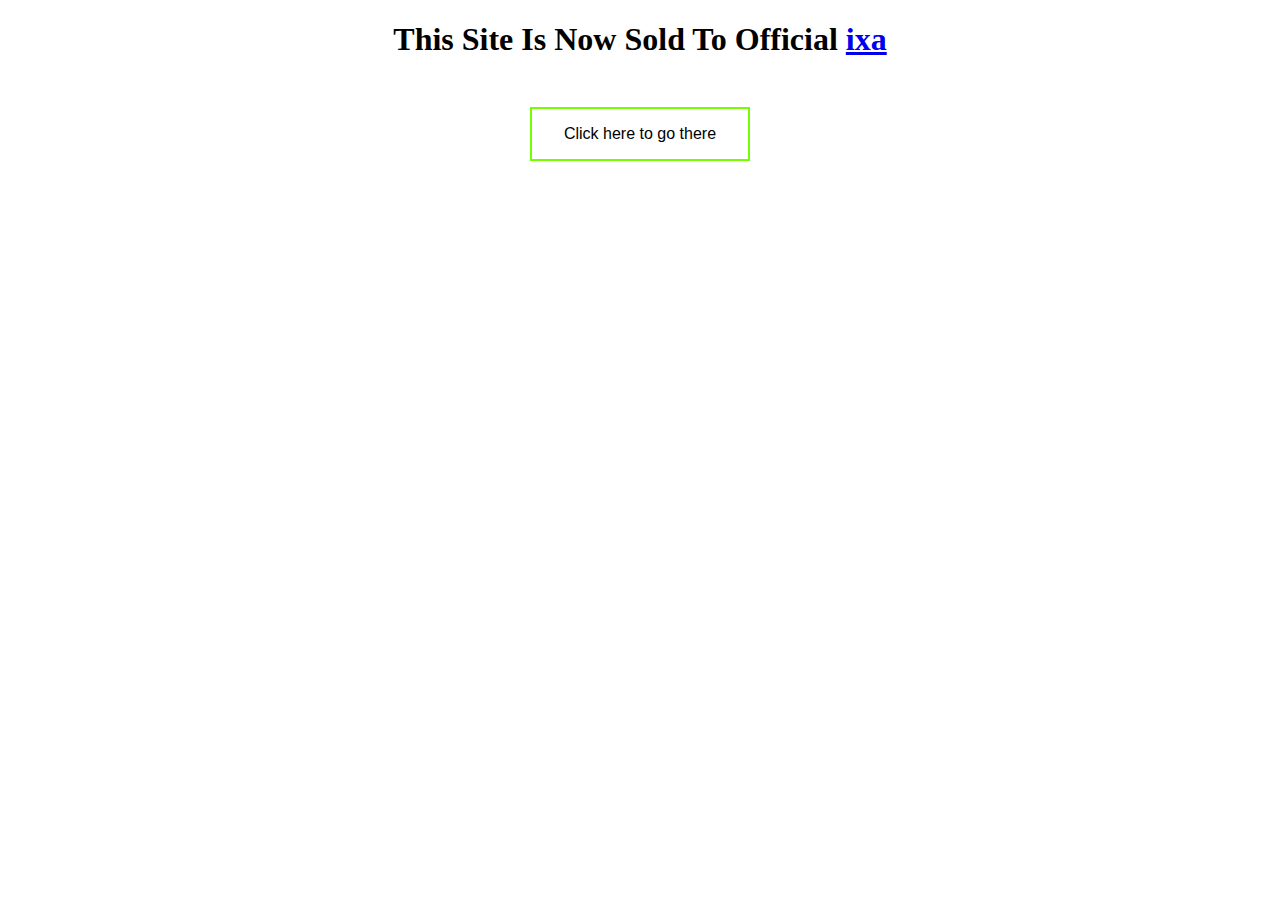
<file: index.html>
<!DOCTYPE html>
<html lang="en">
<head>
    <meta charset="UTF-8">
    <meta http-equiv="X-UA-Compatible" content="IE=edge">
    <meta name="viewport" content="width=device-width, initial-scale=1.0">
    <link rel="stylesheet" href="style.css">
    <title>Document</title>
</head>
<body>
    <center><h1>This Site Is Now Sold To Official <a href="https://ixaaa.github.io">ixa</a></h1></center>
    <center><a href="https://ixaaa.github.io"><button class="button button1"> Click here to go there</button></a></center>
</body>
</html>
</file>
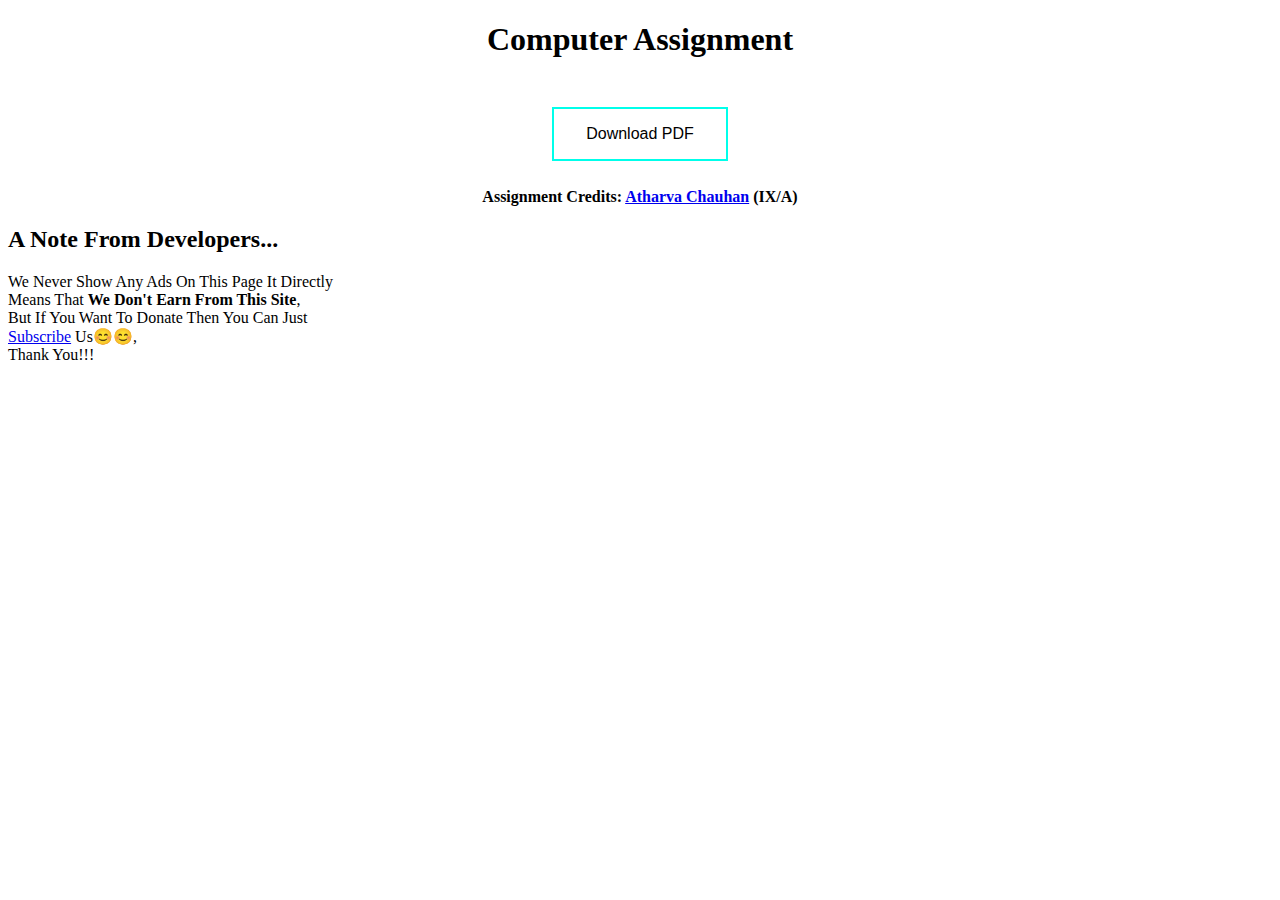
<file: computer.html>
<!DOCTYPE html>
<html lang="en">
<head>
    <meta charset="UTF-8">
    <meta http-equiv="X-UA-Compatible" content="IE=edge">
    <meta name="viewport" content="width=device-width, initial-scale=1.0">
    <link rel="stylesheet" href="style.css">
    <title>Computer</title>
</head>
<body>
    <center><h1>Computer Assignment</h1></center>

    <center><a href="https://raw.githubusercontent.com/TAGISWILD/ixa/main/computer.pdf"><button class="button button7">Download PDF</button></a></center>
    <center><b>Assignment Credits: <a href="https://tagiswild.github.io">Atharva Chauhan</a> (IX/A)</b></center>
    <h2>A Note From Developers...</h2>
    <p>
        We Never Show Any Ads On This Page It Directly <br>
        Means That <b>We Don't Earn From This Site</b>, <br>
        But If You Want To Donate Then You Can Just <br>
        <a href="https://www.youtube.com/channel/UCOH-KD7pGjspzUMwDchZjUw">Subscribe</a> Us😊😊, <br>
        Thank You!!! <br>
    </p>

</body>
</html>
</file>
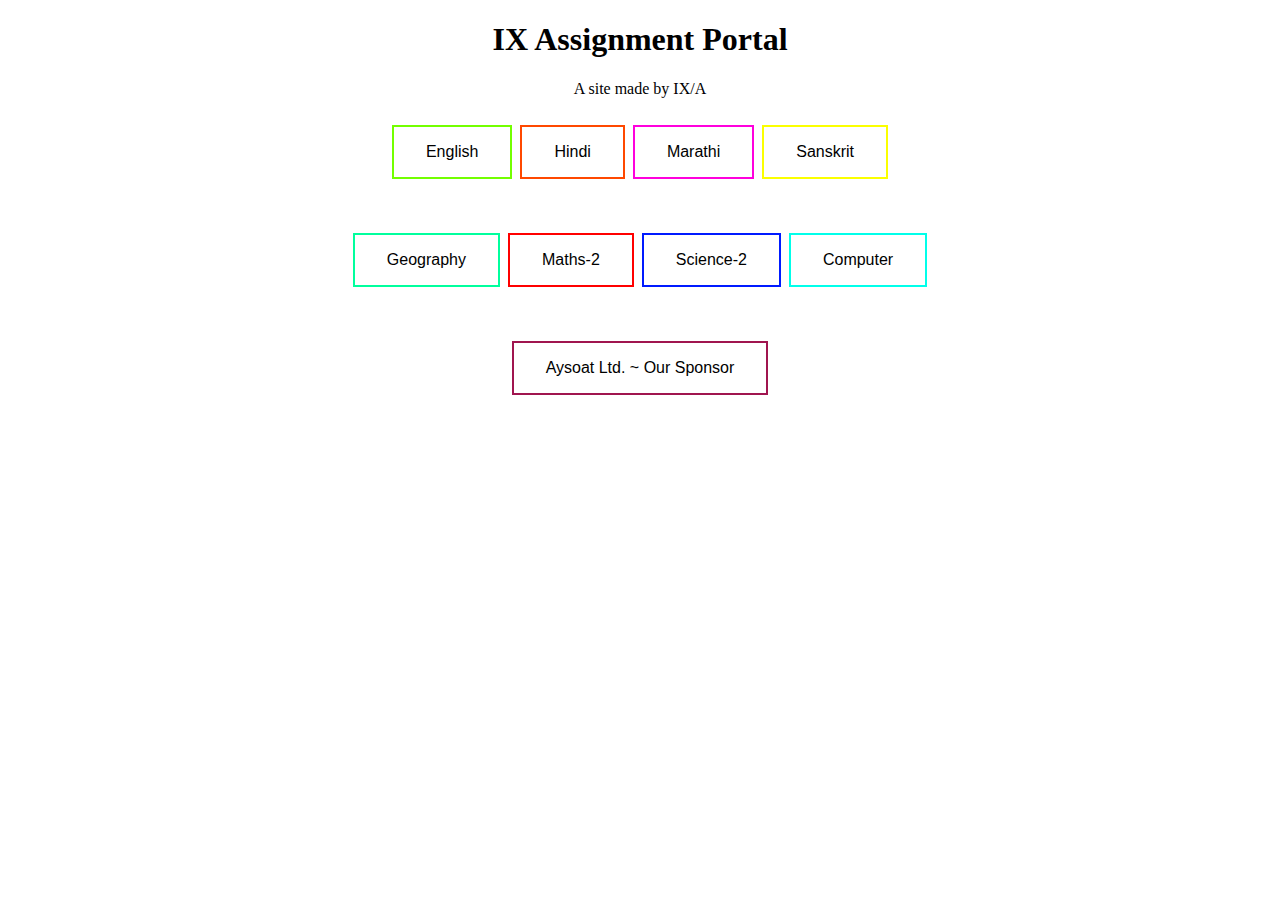
<file: index_old.html>
<!DOCTYPE html>
<html lang="en">
<head>
    <meta charset="UTF-8">
    <meta http-equiv="X-UA-Compatible" content="IE=edge">
    <meta name="viewport" content="width=device-width, initial-scale=1.0">
    <link rel="stylesheet" href="style.css">
    <link rel="icon" href="[data-uri]">
    <title>Assignment Portal</title>
</head>
<body>
    
    <center><h1>IX Assignment Portal</h1></center>
    <center>A site made by IX/A</center>
    <center>
        <a href="./Subject/english.html"><button class= "button button1">English</button></a>
        <a href="./Subject/hindi.html"><button class= "button button2">Hindi</button></a>
        <a href="./Subject/marathi.html"><button class= "button button3">Marathi</button></a>
        <a href="./Subject/sanskrit.html"><button class= "button button4">Sanskrit</button></a>
    </center>
    <center>
        <a href="./Subject/Geo.html"><button class= "button button8">Geography</button></a>
        <a href="./Subject/maths2.html"><button class= "button button5">Maths-2</button></a>
        <a href="./Subject/science2.html"><button class= "button button6">Science-2</button></a>
        <a href="./Subject/computer.html"><button class= "button button7">Computer</button></a>
    </center>
    <center>
        <a href="./Sponsers/Aysoat/Aysoat.html"><button class= "button button9">Aysoat Ltd. ~ Our Sponsor</button></a>
    </center>
</body>
</html>
</file>
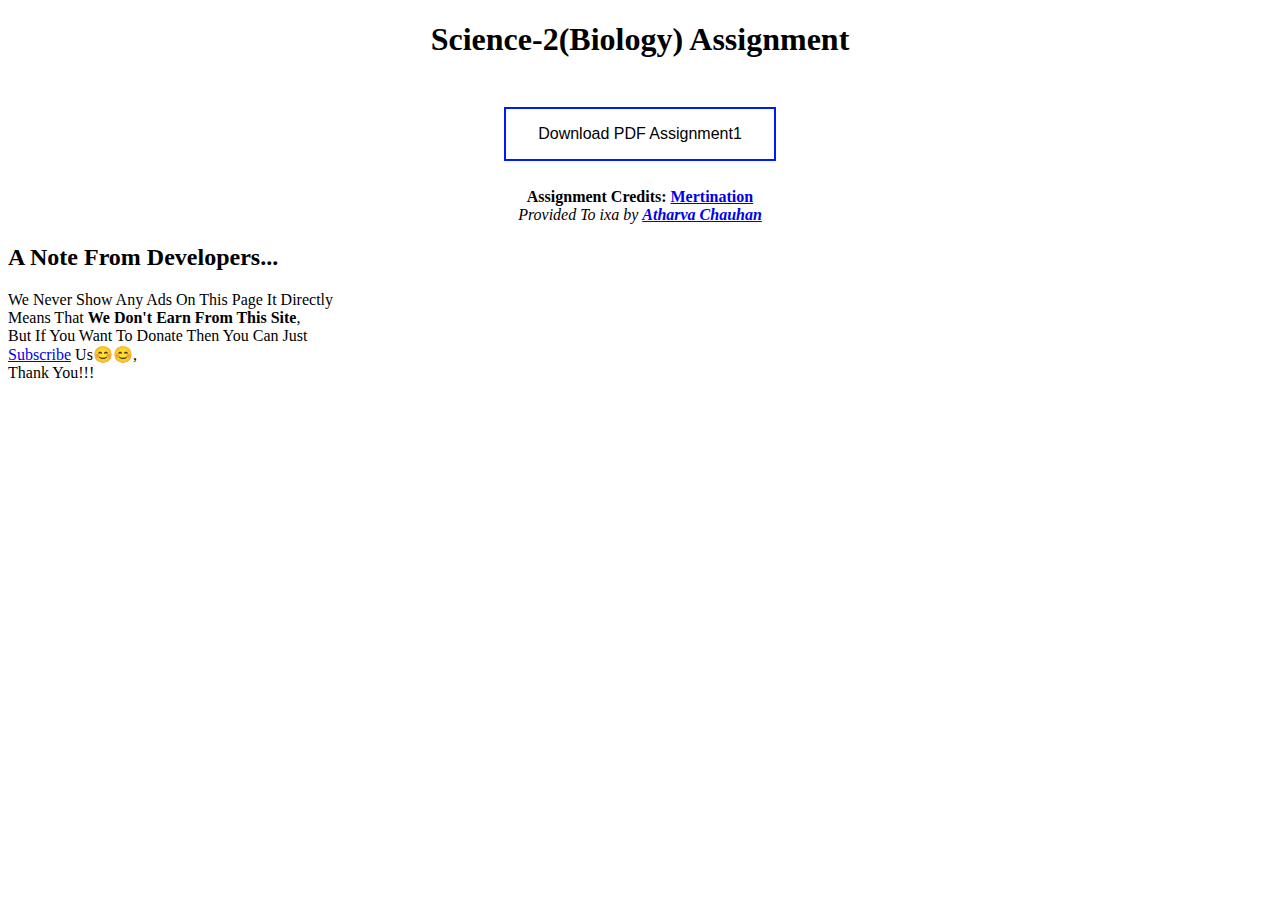
<file: science2.html>
<!DOCTYPE html>
<html lang="en">
<head>
    <meta charset="UTF-8">
    <meta http-equiv="X-UA-Compatible" content="IE=edge">
    <meta name="viewport" content="width=device-width, initial-scale=1.0">
    <link rel="stylesheet" href="style.css">
    <title>Science-2(Biology)</title>
</head>
<body>
    <center><h1>Science-2(Biology) Assignment</h1></center>

    <center><a href="https://raw.githubusercontent.com/TAGISWILD/ixa/main/SCI2_ASSIGNMENT_1_tagiswild.github.io_ixa.pdf"><button class="button button6">Download PDF Assignment1</button></a></center>
    <center><b>Assignment Credits: <a href="https://www.meritnation.com">Mertination</a></b> </center>
    <center><i>Provided To ixa by <b><a href="https://tagiswild.github.io">Atharva Chauhan</a></b></i></center>
    <h2>A Note From Developers...</h2>
    <p>
        We Never Show Any Ads On This Page It Directly <br>
        Means That <b>We Don't Earn From This Site</b>, <br>
        But If You Want To Donate Then You Can Just <br>
        <a href="https://www.youtube.com/channel/UCOH-KD7pGjspzUMwDchZjUw">Subscribe</a> Us😊😊, <br>
        Thank You!!! <br>
    </p>

</body>
</html>
</file>
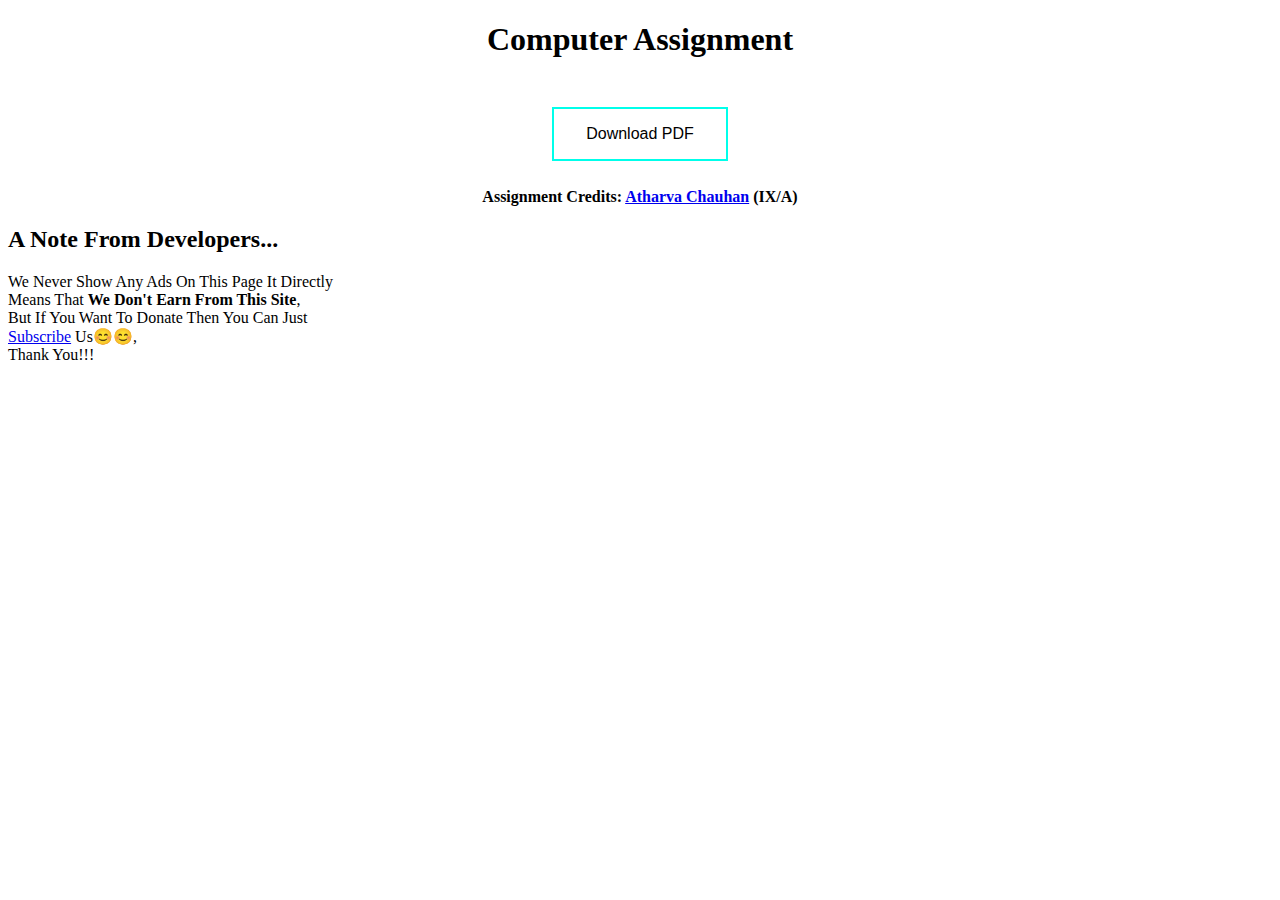
<file: Subject/computer.html>
<!DOCTYPE html>
<html lang="en">
<head>
    <meta charset="UTF-8">
    <meta http-equiv="X-UA-Compatible" content="IE=edge">
    <meta name="viewport" content="width=device-width, initial-scale=1.0">
    <link rel="stylesheet" href="style.css">
    <title>Computer</title>
</head>
<body>
    <center><h1>Computer Assignment</h1></center>

    <center><a href="https://raw.githubusercontent.com/TAGISWILD/ixa/main/Pdfs/Computer/computer.pdf"><button class="button button7">Download PDF</button></a></center>
    <center><b>Assignment Credits: <a href="https://tagiswild.github.io">Atharva Chauhan</a> (IX/A)</b></center>
    <h2>A Note From Developers...</h2>
    <p>
        We Never Show Any Ads On This Page It Directly <br>
        Means That <b>We Don't Earn From This Site</b>, <br>
        But If You Want To Donate Then You Can Just <br>
        <a href="https://www.youtube.com/channel/UCOH-KD7pGjspzUMwDchZjUw">Subscribe</a> Us😊😊, <br>
        Thank You!!! <br>
    </p>

</body>
</html>
</file>
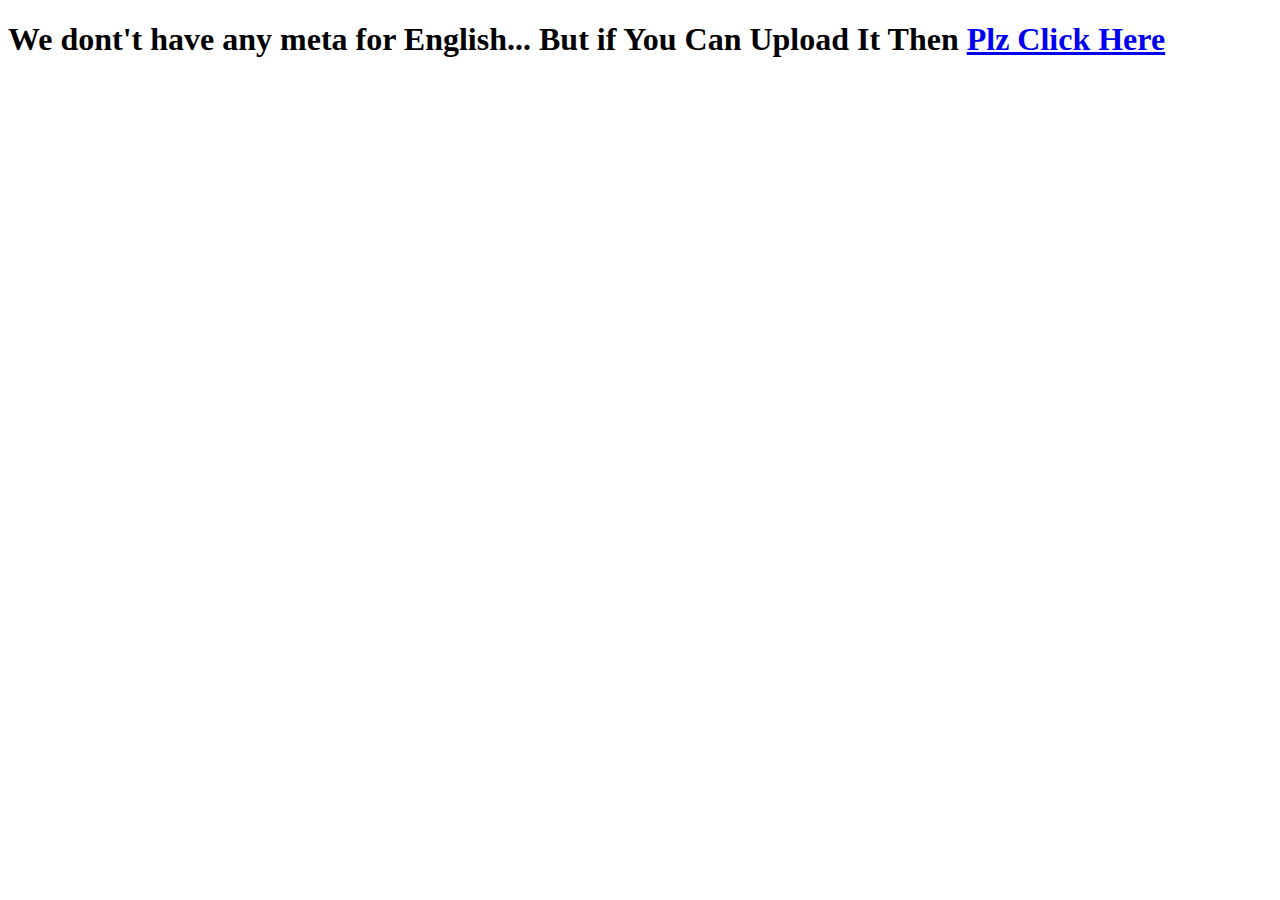
<file: Subject/english.html>
<!DOCTYPE html>
<html lang="en">
<head>
    <meta charset="UTF-8">
    <meta http-equiv="X-UA-Compatible" content="IE=edge">
    <meta name="viewport" content="width=device-width, initial-scale=1.0">
    <title>Aw, Snap!</title>
</head>
<body>
    <h1>We dont't have any meta for English... But if You Can Upload It Then <a href="https://api.whatsapp.com/send?phone=917304726116&text=Hey%2C%20I%20can%20submit%20English%20Assignments%20on%20and%20for%20ixa..">Plz Click Here</a></h1>
</body>
</html>
</file>
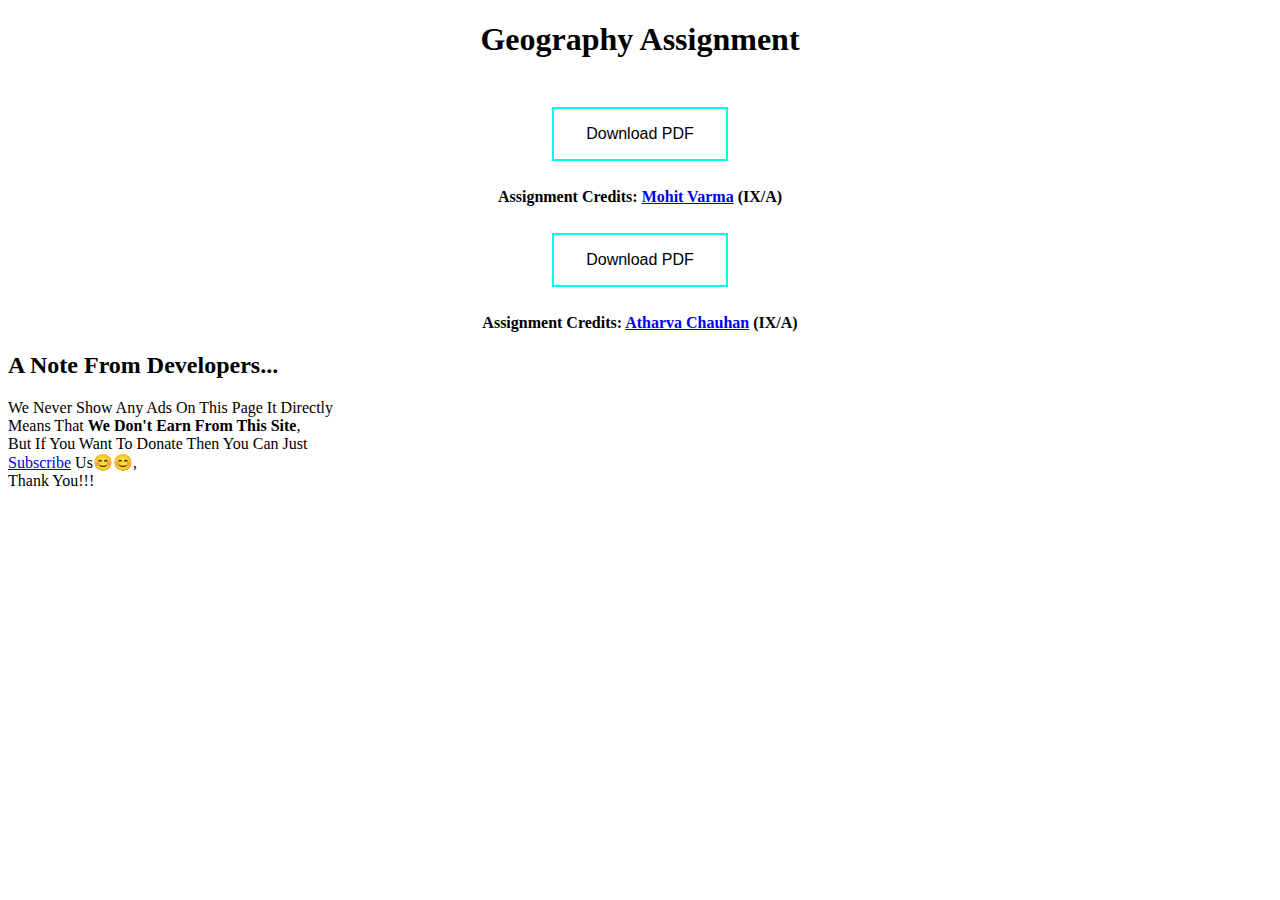
<file: Subject/Geo.html>
<!DOCTYPE html>
<html lang="en">
<head>
    <meta charset="UTF-8">
    <meta http-equiv="X-UA-Compatible" content="IE=edge">
    <meta name="viewport" content="width=device-width, initial-scale=1.0">
    <link rel="stylesheet" href="style.css">
    <title>Geography</title>
</head>
<body>
    <center><h1>Geography Assignment</h1></center>
    
    <center><a href="https://raw.githubusercontent.com/TAGISWILD/ixa/main/Pdfs/Geo/geo-full_Mohit_Varma_tagiswild.github.io_ixa.pdf"><button class="button button7">Download PDF</button></a></center>
    <center><b>Assignment Credits: <a href="https://instagram.com/mohitvarma28">Mohit Varma</a> (IX/A)</b></center>

    <center><a href="https://raw.githubusercontent.com/TAGISWILD/ixa/main/Pdfs/Geo/geo-full_Atharva_Chauhan_tagiswild.github.io_ixa.pdf"><button class="button button7">Download PDF</button></a></center>
    <center><b>Assignment Credits: <a href="https://tagiswild.github.io">Atharva Chauhan</a> (IX/A)</b></center>
    <h2>A Note From Developers...</h2>
    <p>
        We Never Show Any Ads On This Page It Directly <br>
        Means That <b>We Don't Earn From This Site</b>, <br>
        But If You Want To Donate Then You Can Just <br>
        <a href="https://www.youtube.com/channel/UCOH-KD7pGjspzUMwDchZjUw">Subscribe</a> Us😊😊, <br>
        Thank You!!! <br>
    </p>

</body>
</html>
</file>
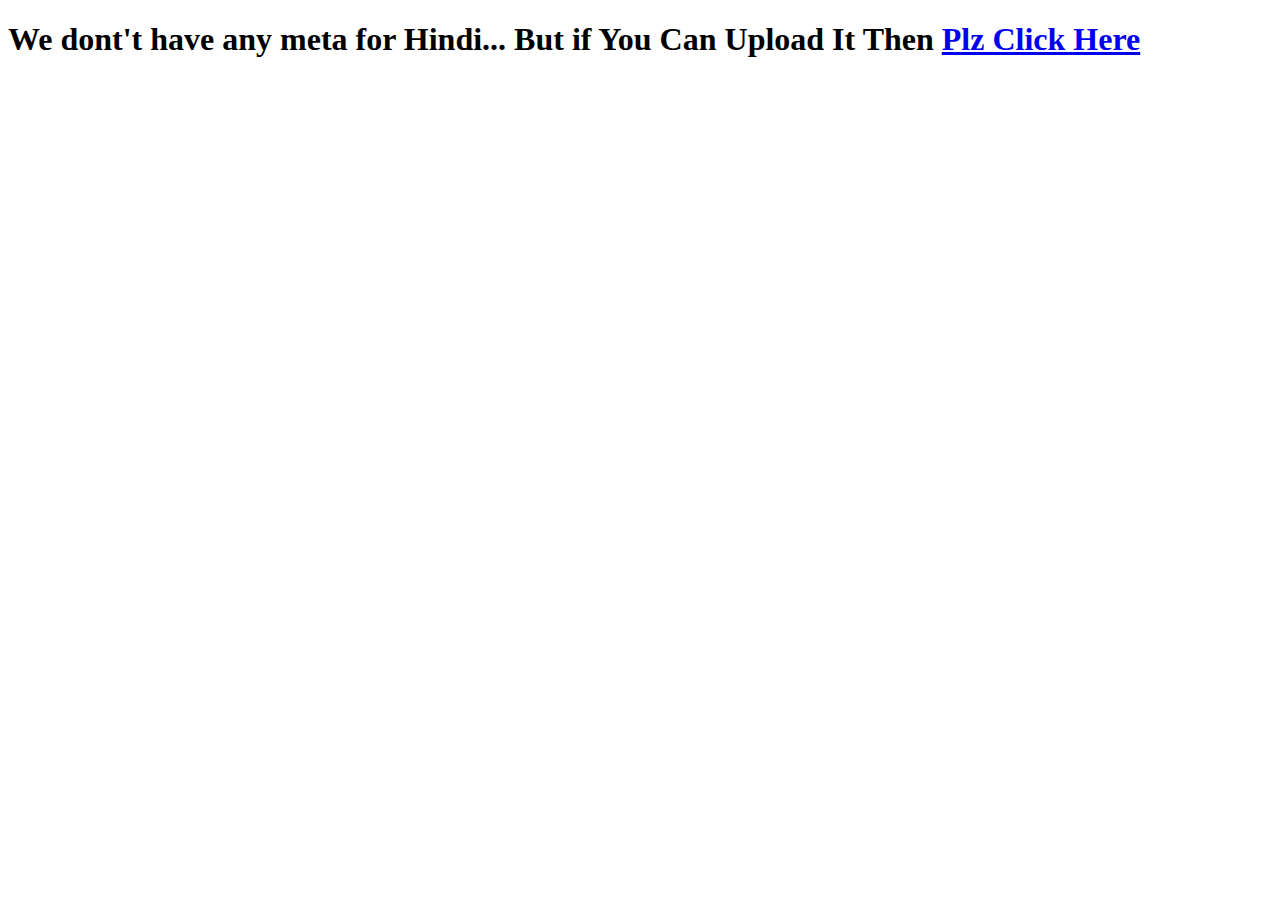
<file: Subject/hindi.html>
<!DOCTYPE html>
<html lang="en">
<head>
    <meta charset="UTF-8">
    <meta http-equiv="X-UA-Compatible" content="IE=edge">
    <meta name="viewport" content="width=device-width, initial-scale=1.0">
    <title>Aw, Snap!</title>
</head>
<body>
    <h1>We dont't have any meta for Hindi... But if You Can Upload It Then <a href="https://api.whatsapp.com/send?phone=917304726116&text=Hey%2C%20I%20can%20submit%20Hindi%20Assignments%20on%20and%20for%20ixa..">Plz Click Here</a></h1>
</body>
</html>
</file>
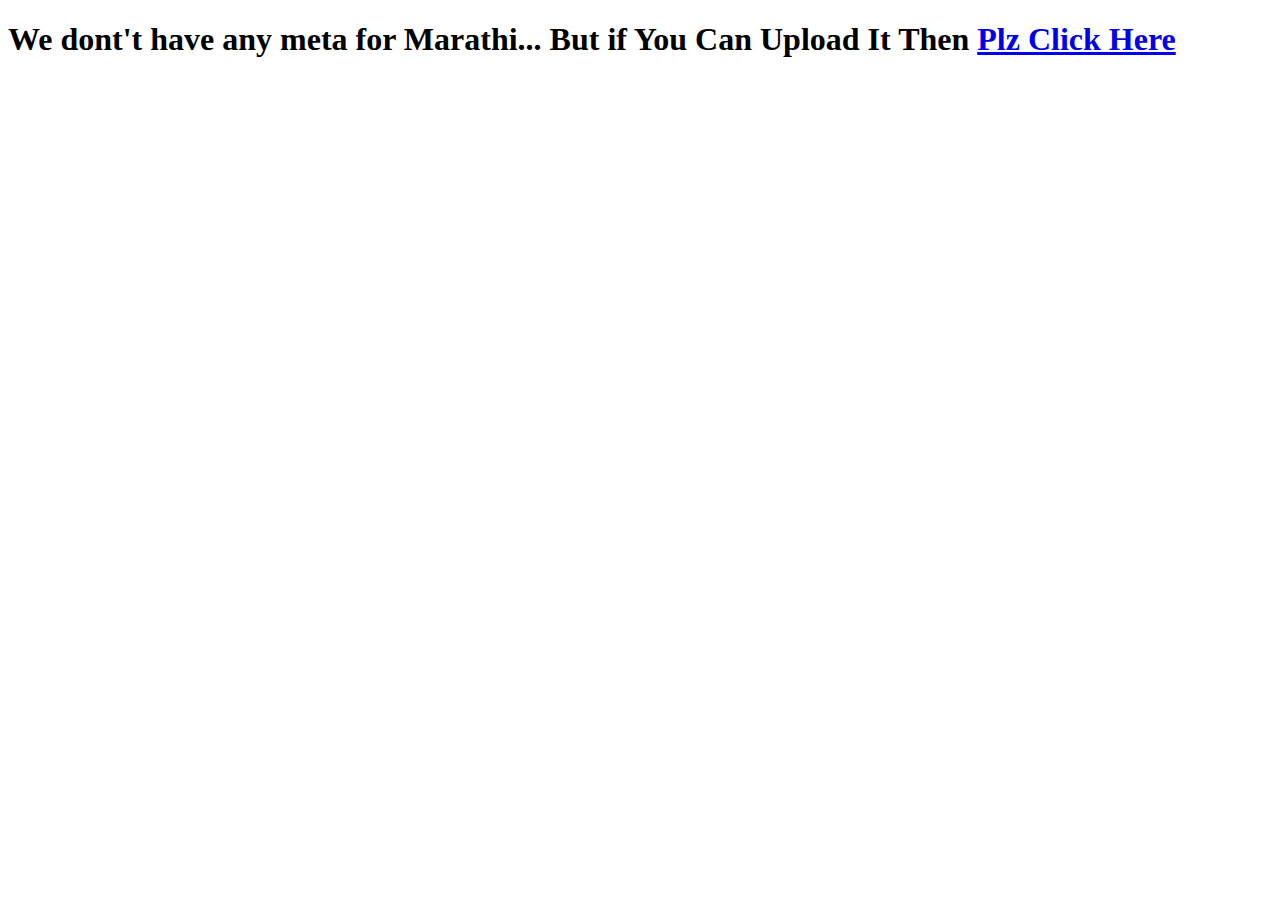
<file: Subject/marathi.html>
<!DOCTYPE html>
<html lang="en">
<head>
    <meta charset="UTF-8">
    <meta http-equiv="X-UA-Compatible" content="IE=edge">
    <meta name="viewport" content="width=device-width, initial-scale=1.0">
    <title>Aw, Snap!</title>
</head>
<body>
    <h1>We dont't have any meta for Marathi... But if You Can Upload It Then <a href="https://api.whatsapp.com/send?phone=917304726116&text=Hey%2C%20I%20can%20submit%20Marathi%20Assignments%20on%20and%20for%20ixa..">Plz Click Here</a></h1>
</body>
</html>
</file>
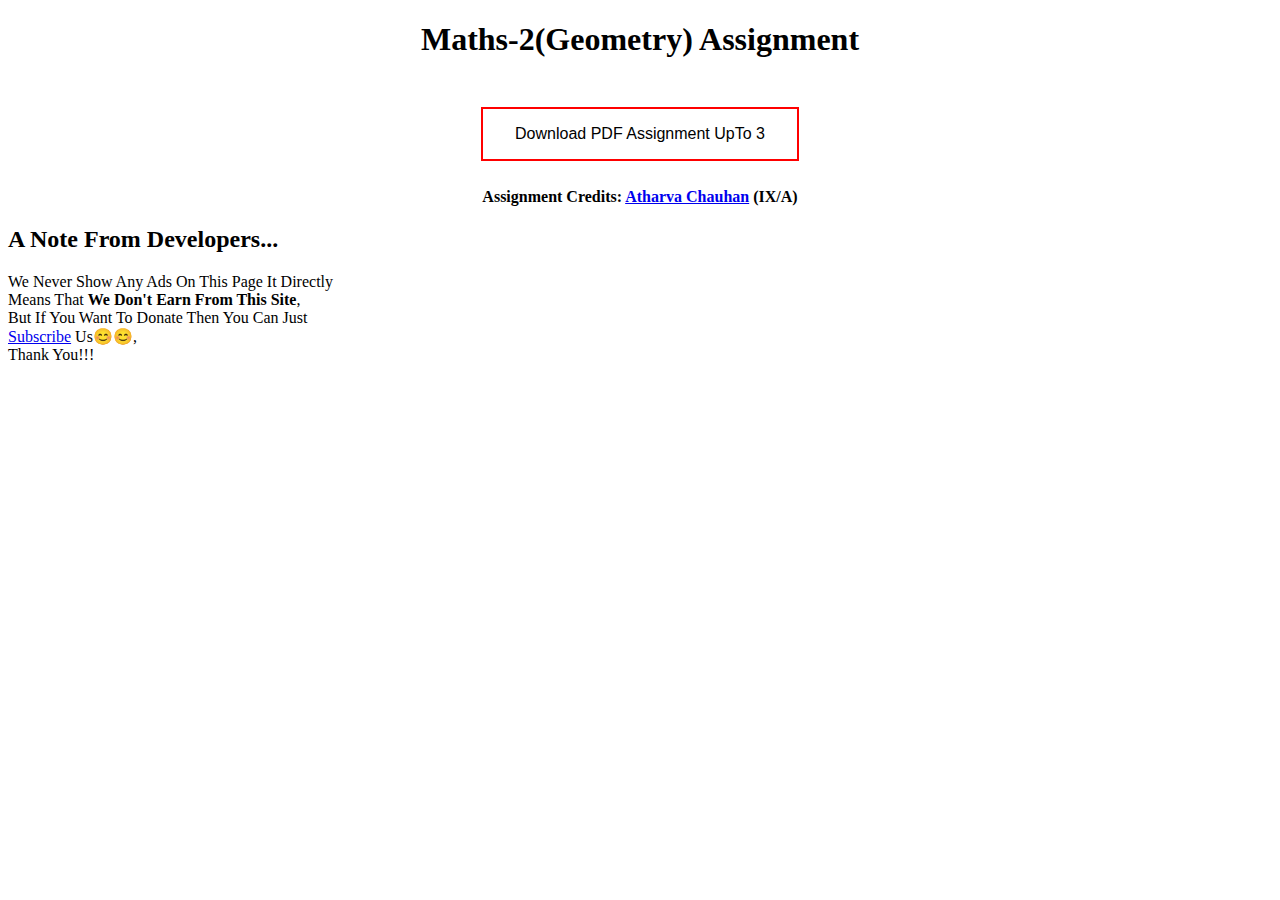
<file: Subject/maths2.html>
<!DOCTYPE html>
<html lang="en">
<head>
    <meta charset="UTF-8">
    <meta http-equiv="X-UA-Compatible" content="IE=edge">
    <meta name="viewport" content="width=device-width, initial-scale=1.0">
    <link rel="stylesheet" href="style.css">
    <title>Maths-2(Geometry)</title>
</head>
<body>
    <center><h1>Maths-2(Geometry) Assignment</h1></center>

    <center><a href="https://raw.githubusercontent.com/TAGISWILD/ixa/main/Pdfs/Maths-2/Maths_Assignment_Atharva_Chauhan_UpTo_3.pdf"><button class="button button5">Download PDF Assignment UpTo 3</button></a></center>
    <center><b>Assignment Credits: <a href="https://tagiswild.github.io">Atharva Chauhan</a> (IX/A)</b></center>
    <h2>A Note From Developers...</h2>
    <p>
        We Never Show Any Ads On This Page It Directly <br>
        Means That <b>We Don't Earn From This Site</b>, <br>
        But If You Want To Donate Then You Can Just <br>
        <a href="https://www.youtube.com/channel/UCOH-KD7pGjspzUMwDchZjUw">Subscribe</a> Us😊😊, <br>
        Thank You!!! <br>
    </p>

</body>
</html>
</file>
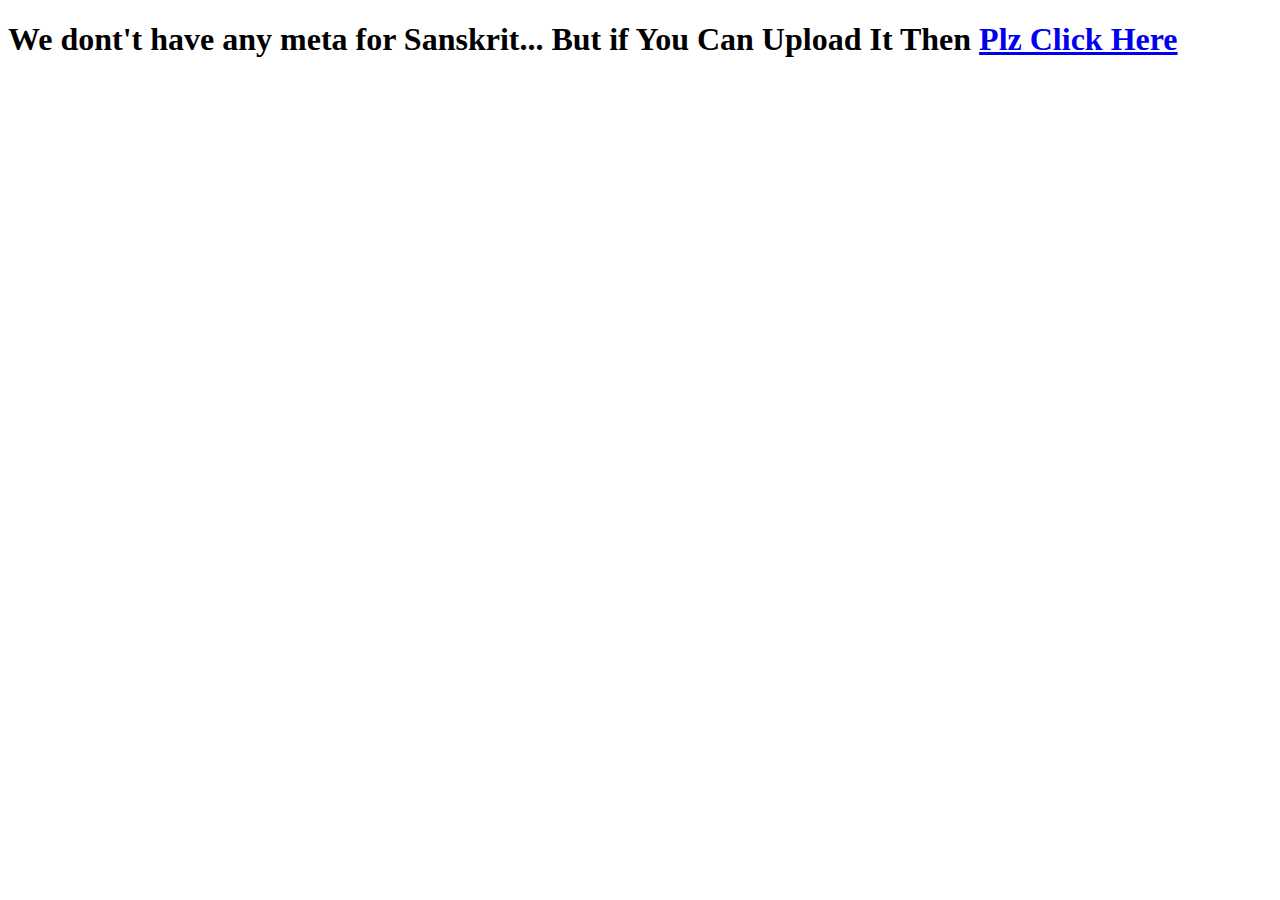
<file: Subject/sanskrit.html>
<!DOCTYPE html>
<html lang="en">
<head>
    <meta charset="UTF-8">
    <meta http-equiv="X-UA-Compatible" content="IE=edge">
    <meta name="viewport" content="width=device-width, initial-scale=1.0">
    <title>Aw, Snap!</title>
</head>
<body>
    <h1>We dont't have any meta for Sanskrit... But if You Can Upload It Then <a href="https://api.whatsapp.com/send?phone=917304726116&text=Hey%2C%20I%20can%20submit%20Sanskrit%20Assignments%20on%20and%20for%20ixa..">Plz Click Here</a></h1>
</body>
</html>
</file>
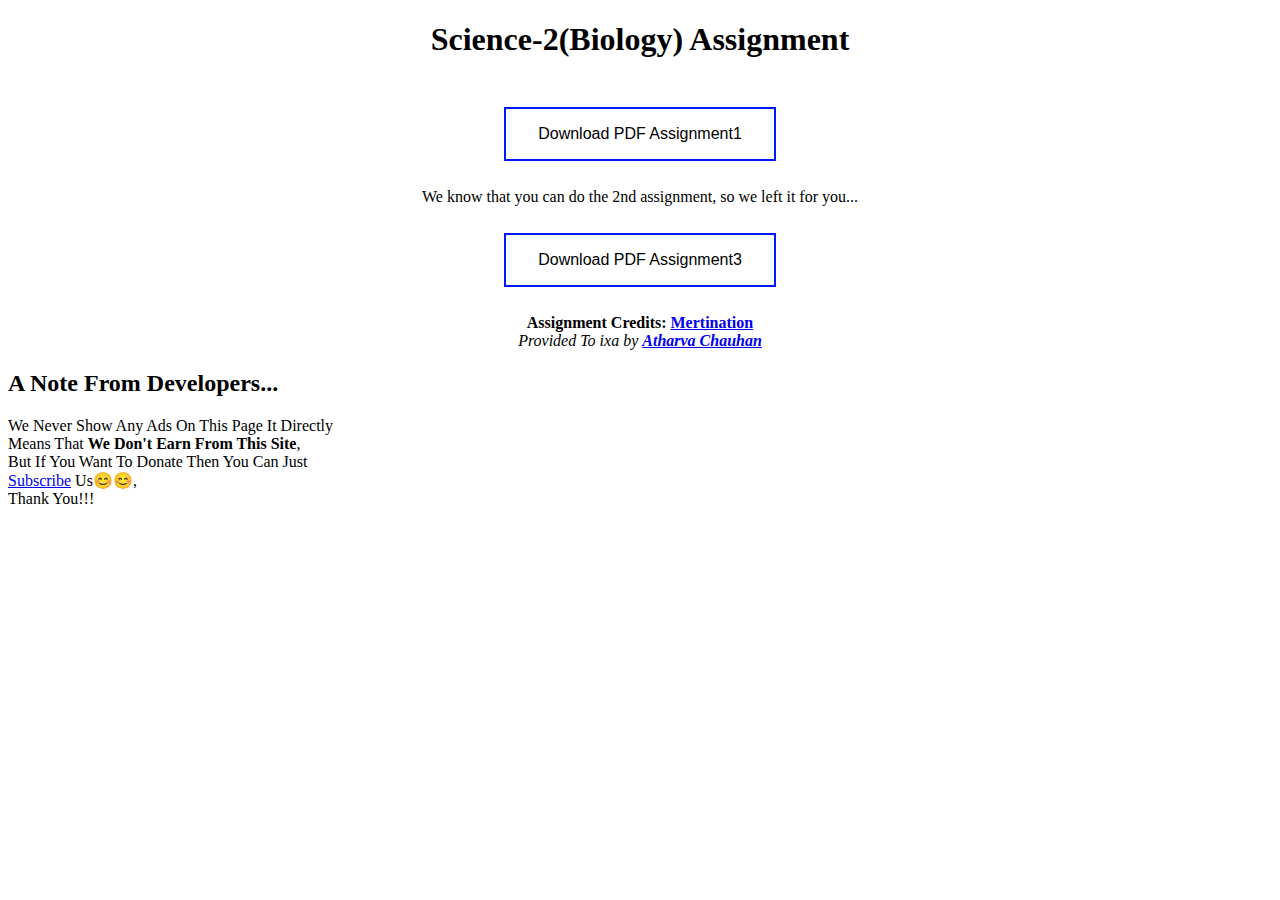
<file: Subject/science2.html>
<!DOCTYPE html>
<html lang="en">
<head>
    <meta charset="UTF-8">
    <meta http-equiv="X-UA-Compatible" content="IE=edge">
    <meta name="viewport" content="width=device-width, initial-scale=1.0">
    <link rel="stylesheet" href="./style.css">
    <title>Science-2(Biology)</title>
</head>
<body>
    
    <center><h1>Science-2(Biology) Assignment</h1></center>

    <center><a href="https://raw.githubusercontent.com/TAGISWILD/ixa/main/Pdfs/Sci-2/SCI2_ASSIGNMENT_1_tagiswild.github.io_ixa.pdf"><button class="button button6">Download PDF Assignment1</button></a></center>
    <center>We know that you can do the 2nd assignment, so we left it for you...</center>
    <center><a href="https://raw.githubusercontent.com/TAGISWILD/ixa/main/Pdfs/Sci-2/SCI2_ASSIGNMENT_2_tagiswild.github.io_ixa.pdf"><button class="button button6">Download PDF Assignment3</button></a></center>
    <center><b>Assignment Credits: <a href="https://www.meritnation.com">Mertination</a></b> </center>
    <center><i>Provided To ixa by <b><a href="https://tagiswild.github.io">Atharva Chauhan</a></b></i></center>
    <h2>A Note From Developers...</h2>
    <p>
        We Never Show Any Ads On This Page It Directly <br>
        Means That <b>We Don't Earn From This Site</b>, <br>
        But If You Want To Donate Then You Can Just <br>
        <a href="https://www.youtube.com/channel/UCOH-KD7pGjspzUMwDchZjUw">Subscribe</a> Us😊😊, <br>
        Thank You!!! <br>
    </p>

</body>
</html>
</file>
<file: style.css>
.button {
    background-color: #ff0000; 
    border: none;
    color: white;
    padding: 16px 32px;
    text-align: center;
    text-decoration: none;
    display: inline-block;
    font-size: 16px;
    margin: 27px 2px;
    transition-duration: 0.9s;
    cursor: pointer;
}
.buttonO {
    background-color: #ff0000; 
    border: none;
    color: white;
    padding: 16px 32px;
    text-align: center;
    text-decoration: none;
    display: inline-block;
    font-size: 16px;
    margin: 27px 2px;
    transition-duration: 0.9s;
    cursor: pointer;
}
.button1 {
    background-color: white; 
    color: black; 
    border: 2px solid #73ff00;
}
.button1:hover {
    background-color: #73ff00;
    color: white;
}
.button2 {
    background-color: white; 
    color: black; 
    border: 2px solid #ff4800;
}

.button2:hover {
    background-color: #ff4800;
    color: white;
}
.button3 {
    background-color: white; 
    color: black; 
    border: 2px solid #ff00dd;
}
.button3:hover {
    background-color: #ff00dd;
    color: white;
}
.button4 {
    background-color: white; 
    color: black; 
    border: 2px solid #fbff00;
}
.button4:hover {
    background-color: #fbff00;
    color: white;
}
.button5 {
    background-color: white; 
    color: black; 
    border: 2px solid #ff0000;
}
.button5:hover {
    background-color: #ff0000;
    color: white;
}
.button6 {
    background-color: white; 
    color: black; 
    border: 2px solid #001aff;
}
.button6:hover {
    background-color: #001aff;
    color: white;
}
.button7 {
    background-color: white; 
    color: black; 
    border: 2px solid #00ffea;
}
.button7:hover {
    background-color: #00ffd5;
    color: white;
}
.button8 {
    background-color: white; 
    color: black; 
    border: 2px solid #00ff9d;
}
.button8:hover {
    background-color: #00ff9d;
    color: white;
}
.button9 {
    background-color: white; 
    color: black; 
    border: 2px solid #a0154f;
}
.button9:hover {
    background-color: #a0154f;
    color: white;
}
</file>
<file: Subject/style.css>
.button {
    background-color: #ff0000; 
    border: none;
    color: white;
    padding: 16px 32px;
    text-align: center;
    text-decoration: none;
    display: inline-block;
    font-size: 16px;
    margin: 27px 2px;
    transition-duration: 0.9s;
    cursor: pointer;
}
.buttonO {
    background-color: #ff0000; 
    border: none;
    color: white;
    padding: 16px 32px;
    text-align: center;
    text-decoration: none;
    display: inline-block;
    font-size: 16px;
    margin: 27px 2px;
    transition-duration: 0.9s;
    cursor: pointer;
}
.button1 {
    background-color: white; 
    color: black; 
    border: 2px solid #73ff00;
}
.button1:hover {
    background-color: #73ff00;
    color: white;
}
.button2 {
    background-color: white; 
    color: black; 
    border: 2px solid #ff4800;
}

.button2:hover {
    background-color: #ff4800;
    color: white;
}
.button3 {
    background-color: white; 
    color: black; 
    border: 2px solid #ff00dd;
}
.button3:hover {
    background-color: #ff00dd;
    color: white;
}
.button4 {
    background-color: white; 
    color: black; 
    border: 2px solid #fbff00;
}
.button4:hover {
    background-color: #fbff00;
    color: white;
}
.button5 {
    background-color: white; 
    color: black; 
    border: 2px solid #ff0000;
}
.button5:hover {
    background-color: #ff0000;
    color: white;
}
.button6 {
    background-color: white; 
    color: black; 
    border: 2px solid #001aff;
}
.button6:hover {
    background-color: #001aff;
    color: white;
}
.button7 {
    background-color: white; 
    color: black; 
    border: 2px solid #00ffea;
}
.button7:hover {
    background-color: #00ffd5;
    color: white;
}
.button8 {
    background-color: white; 
    color: black; 
    border: 2px solid #00ff9d;
}
.button8:hover {
    background-color: #00ff9d;
    color: white;
}
.button9 {
    background-color: white; 
    color: black; 
    border: 2px solid #a0154f;
}
.button9:hover {
    background-color: #a0154f;
    color: white;
}
</file>
